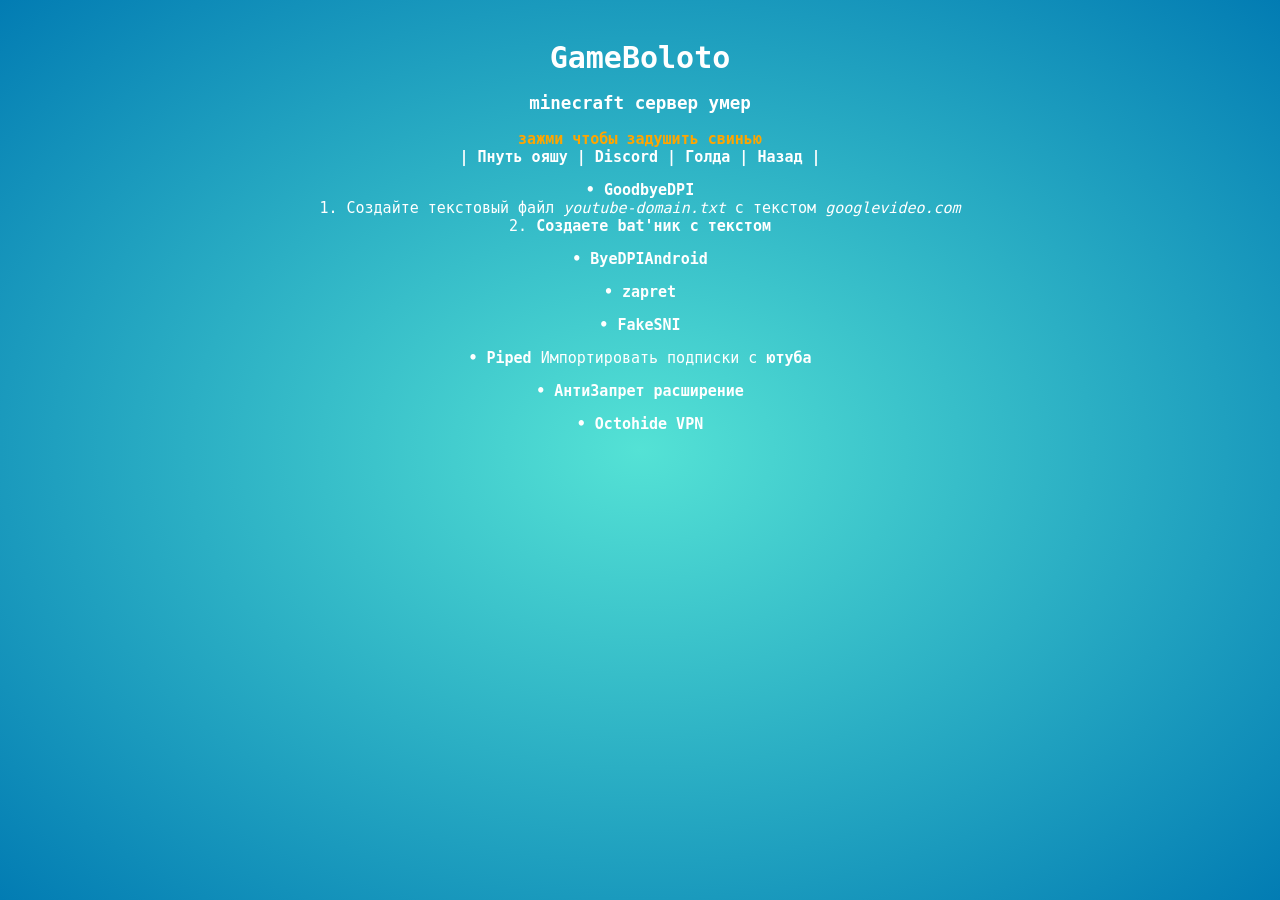
<file: vpn.html>
<!DOCTYPE html>
<html lang="en" >
<head>
  <meta charset="UTF-8">
  <title>GameBoloto - VPN</title>
  <link rel="stylesheet" href="./style.css">

</head>
<body>
<!-- partial:index.partial.html -->
<div id="minecraft" ></div>
<div id="instruccions">
  <h1>GameBoloto</h1>
  <h3>minecraft сервер умер</h3>
 <span>зажми чтобы задушить свинью

</span> <br> <span><a href="https://shimmer-aromatic-packet.glitch.me/" target="_blank"> | Пнуть ояшу | </a> <a href="https://discord.gg/ffCCkv6e2V" target="_blank"> Discord | </a> <a href="./tesakgold/" target="_blank"> Голда | <a target="_self" href="./index.html" target="_blank"> Назад | </a></span> 
<br>
<p><a href="https://github.com/ValdikSS/GoodbyeDPI?tab=readme-ov-file" target="_blank"> • <b> GoodbyeDPI</b></a>
<br> 1. Создайте текстовый файл <i>youtube-domain.txt</i> с текстом <i>googlevideo.com</i>
<br> 2. <a href="./youtubebat.txt" target="_blank"> Создаете bat'ник с текстом</a></p>
<p><a href="https://github.com/dovecoteescapee/ByeDPIAndroid" target="_blank"> • <b> ByeDPIAndroid</b></a></p>
<p><a href="https://github.com/bol-van/zapret" target="_blank"> • zapret</a></p>
<p><a href="https://github.com/stopcenz/fakesni" target="_blank"> • FakeSNI</a></p>
<p><a href="https://piped.video/" target="_blank"> • Piped </a>Импортировать подписки с <a href="https://piped.video/import" target="_blank">ютуба </a>
<p><a href="https://chromewebstore.google.com/detail/%D0%BE%D0%B1%D1%85%D0%BE%D0%B4-%D0%B1%D0%BB%D0%BE%D0%BA%D0%B8%D1%80%D0%BE%D0%B2%D0%BE%D0%BA-%D1%80%D1%83%D0%BD%D0%B5%D1%82%D0%B0/npgcnondjocldhldegnakemclmfkngch" target="_blank"> • АнтиЗапрет расширение</a>
<p><a href="https://octohide.com/" target="_blank"> • Octohide VPN</a>

</div>


</body>
</html>
</file>
<file: style.css>
body {
   margin: 0;
   padding: 0;
   -webkit-touch-callout: none; /* iOS Safari */
    -webkit-user-select: none;   /* Chrome/Safari/Opera */
    -khtml-user-select: none;    /* Konqueror */
    -moz-user-select: none;      /* Firefox */
    -ms-user-select: none;       /* IE/Edge */
    user-select: none;  
 }
  #minecraft {
   background-image: -webkit-radial-gradient(#54e2d5, #027cb3);
   background-image: radial-gradient(#54e2d5, #027cb3);
   position: absolute;
   width: 100%;
   height: 100%;
   overflow: hidden;
 }
#minecraft.noBreathe{
   background-image: -webkit-radial-gradient(#121a48, #3F51B5);
   background-image: radial-gradient(#121a48, #3F51B5);
}
#social,#instruccions{
  position:fixed;
  bottom:20px;
  width:100%;
  text-align:center;
  color:white;
  font-family:monospace;
  font-size:15px;
}

#instruccions{
  top:20px;
}
#instruccions span{
  color:orange;
   font-weight:bold;
}
#instruccions h1{
  margin-bottom:2px;
}

a{
   text-decoration: none;
   font-weight:bold;
   color:white;
}
</file>
